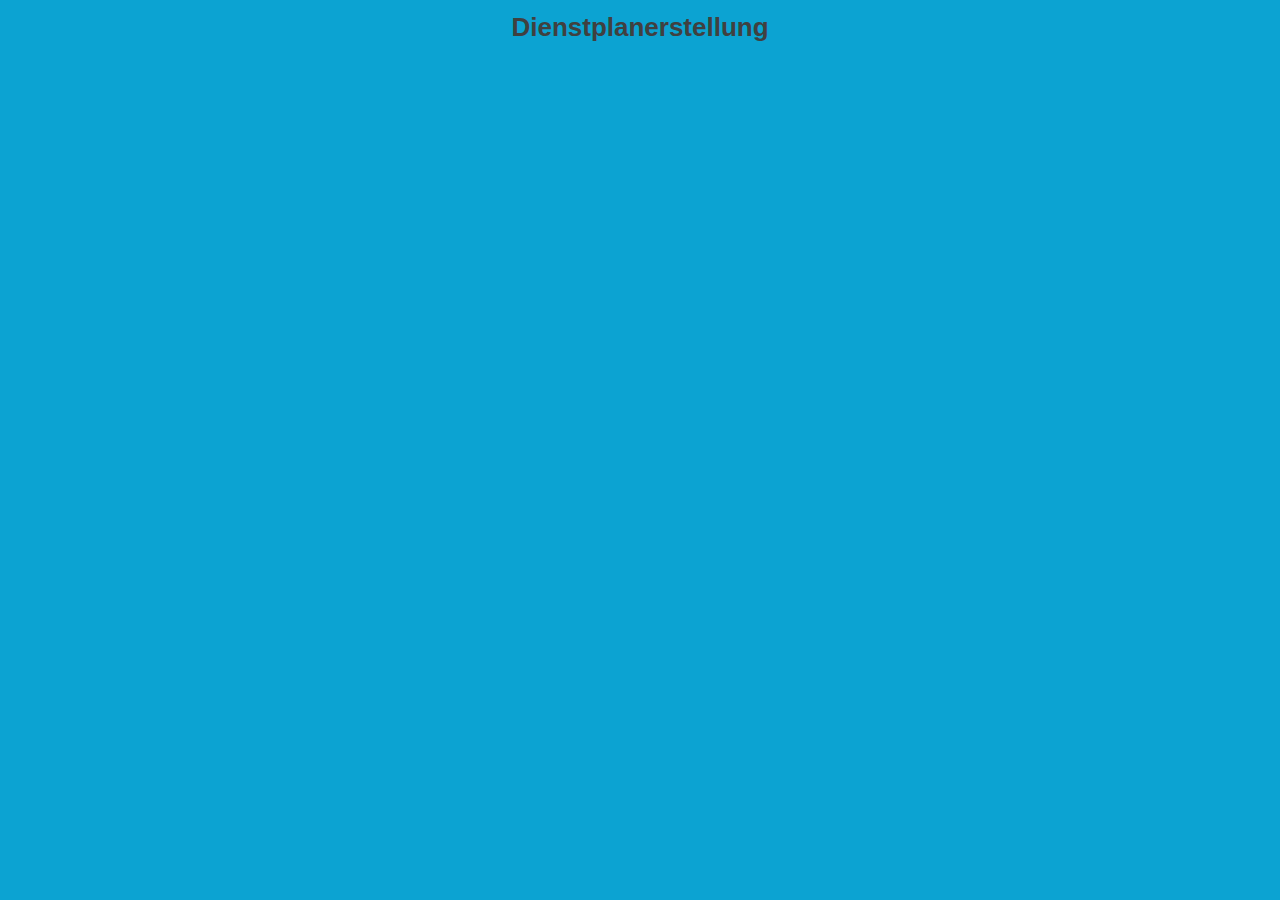
<file: web/index.html>
<!DOCTYPE html>
<html lang="en">
<head>
    <meta charset="UTF-8">
    <title>Dienstplan</title>
    <link rel="stylesheet" href="css/taskplan.css">
</head>
<body>
<h1>Dienstplanerstellung</h1>

</body>
</html>
</file>
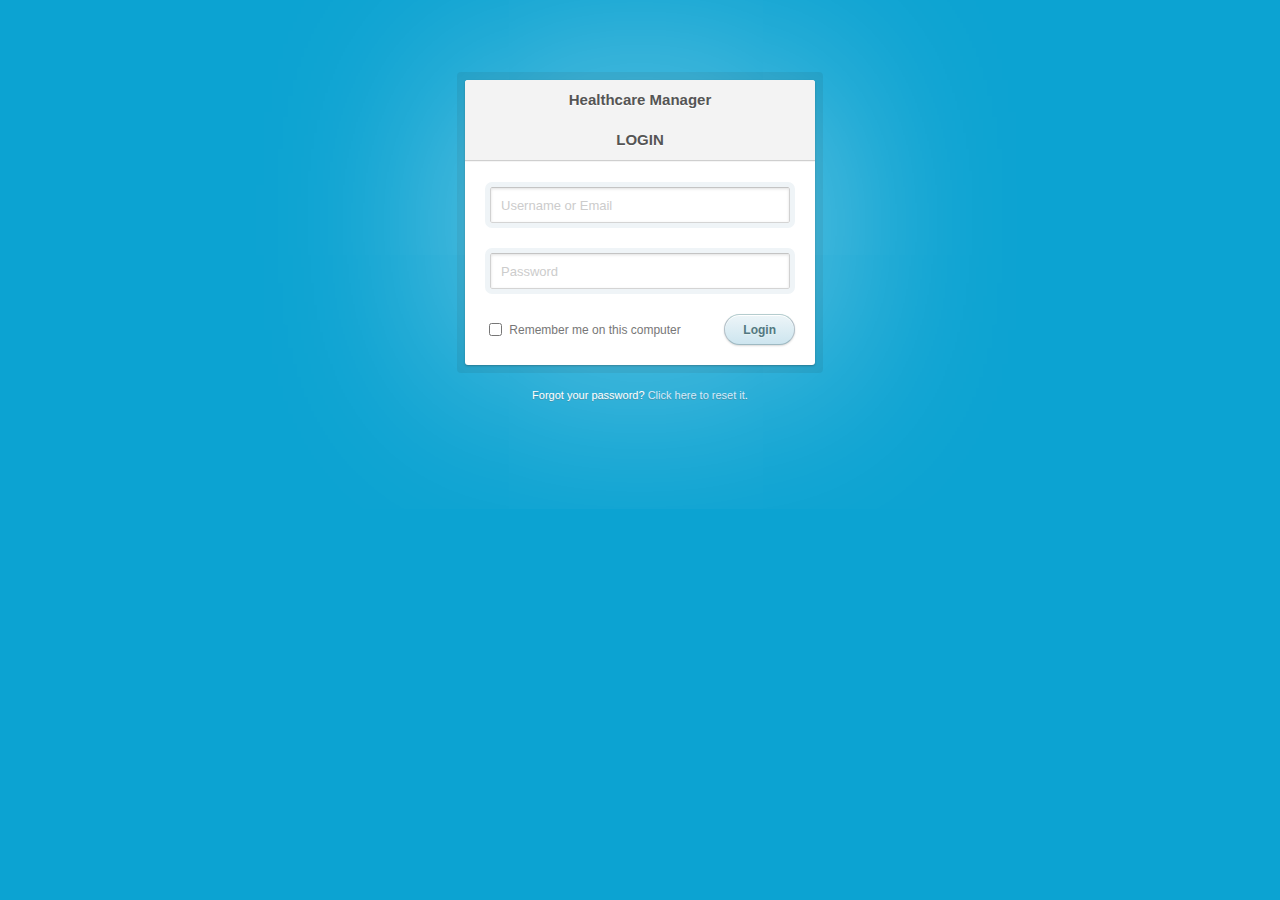
<file: web/index1.html>
<!DOCTYPE html>
<!--[if lt IE 7]> <html class="lt-ie9 lt-ie8 lt-ie7" lang="en"> <![endif]-->
<!--[if IE 7]> <html class="lt-ie9 lt-ie8" lang="en"> <![endif]-->
<!--[if IE 8]> <html class="lt-ie9" lang="en"> <![endif]-->
<!--[if gt IE 8]><!--> <html lang="en"> <!--<![endif]-->
<head>
    <meta charset="utf-8">
    <meta http-equiv="X-UA-Compatible" content="IE=edge,chrome=1">
    <title>Login Form</title>
    <link rel="stylesheet" href="css/login.css">
    <!--[if lt IE 9]><script src="//html5shim.googlecode.com/svn/trunk/html5.js"></script><![endif]-->
</head>
<body>
<section class="container">
    <div class="login">
        <h1>Healthcare Manager <br/>LOGIN</h1>
        <form method="post" action="index.html">
            <p><input type="text" name="login" value="" placeholder="Username or Email"></p>
            <p><input type="password" name="password" value="" placeholder="Password"></p>
            <p class="remember_me">
                <label>
                    <input type="checkbox" name="remember_me" id="remember_me">
                    Remember me on this computer
                </label>
            </p>
            <p class="submit"><input type="submit" name="commit" value="Login"></p>
        </form>
    </div>

    <div class="login-help">
        <p>Forgot your password? <a href="index.html">Click here to reset it</a>.</p>
    </div>
</section>

<!--<section class="about">
    <p class="about-links">
        <a href="http://www.cssflow.com/snippets/login-form" target="_parent">View Article</a>
        <a href="http://www.cssflow.com/snippets/login-form.zip" target="_parent">Download</a>
    </p>
    <p class="about-author">
        &copy; 2012&ndash;2013 <a href="http://thibaut.me" target="_blank">Thibaut Courouble</a> -
        <a href="http://www.cssflow.com/mit-license" target="_blank">MIT License</a><br>
        Original PSD by <a href="http://www.premiumpixels.com/freebies/clean-simple-login-form-psd/" target="_blank">Orman Clark</a>
</section>-->
</body>
</html>
</file>
<file: web/css/taskplan.css>
body {
    font: 13px/20px 'Lucida Grande', Tahoma, Verdana, sans-serif;
    color: #404040;
    background: #0ca3d2;
}

h1 {
    text-align: center;
}
</file>
<file: web/css/login.css>
html, body, div, span, applet, object, iframe,
h1, h2, h3, h4, h5, h6, p, blockquote, pre,
a, abbr, acronym, address, big, cite, code,
del, dfn, em, img, ins, kbd, q, s, samp,
small, strike, strong, sub, sup, tt, var,
b, u, i, center,
dl, dt, dd, ol, ul, li,
fieldset, form, label, legend,
table, caption, tbody, tfoot, thead, tr, th, td,
article, aside, canvas, details, embed,
figure, figcaption, footer, header, hgroup,
menu, nav, output, ruby, section, summary,
time, mark, audio, video {
    margin: 0;
    padding: 0;
    border: 0;
    font-size: 100%;
    font: inherit;
    vertical-align: baseline;
}

article, aside, details, figcaption, figure,
footer, header, hgroup, menu, nav, section {
    display: block;
}

body {
    line-height: 1;
}

ol, ul {
    list-style: none;
}

blockquote, q {
    quotes: none;
}

blockquote:before, blockquote:after,
q:before, q:after {
    content: '';
    content: none;
}

table {
    border-collapse: collapse;
    border-spacing: 0;
}

.about {
    margin: 70px auto 40px;
    padding: 8px;
    width: 260px;
    font: 10px/18px 'Lucida Grande', Arial, sans-serif;
    color: #666;
    text-align: center;
    text-shadow: 0 1px rgba(255, 255, 255, 0.25);
    background: #eee;
    background: rgba(250, 250, 250, 0.8);
    border-radius: 4px;
    background-image: -webkit-linear-gradient(top, rgba(0, 0, 0, 0), rgba(0, 0, 0, 0.1));
    background-image: -moz-linear-gradient(top, rgba(0, 0, 0, 0), rgba(0, 0, 0, 0.1));
    background-image: -o-linear-gradient(top, rgba(0, 0, 0, 0), rgba(0, 0, 0, 0.1));
    background-image: linear-gradient(to bottom, rgba(0, 0, 0, 0), rgba(0, 0, 0, 0.1));
    -webkit-box-shadow: inset 0 1px rgba(255, 255, 255, 0.3), inset 0 0 0 1px rgba(255, 255, 255, 0.1), 0 0 6px rgba(0, 0, 0, 0.2);
    box-shadow: inset 0 1px rgba(255, 255, 255, 0.3), inset 0 0 0 1px rgba(255, 255, 255, 0.1), 0 0 6px rgba(0, 0, 0, 0.2);
}
.about a {
    color: #333;
    text-decoration: none;
    border-radius: 2px;
    -webkit-transition: background 0.1s;
    -moz-transition: background 0.1s;
    -o-transition: background 0.1s;
    transition: background 0.1s;
}
.about a:hover {
    text-decoration: none;
    background: #fafafa;
    background: rgba(255, 255, 255, 0.7);
}

.about-links {
    height: 30px;
}
.about-links > a {
    float: left;
    width: 50%;
    line-height: 30px;
    font-size: 12px;
}

.about-author {
    margin-top: 5px;
}
.about-author > a {
    padding: 1px 3px;
    margin: 0 -1px;
}

/*
 * Copyright (c) 2012-2013 Thibaut Courouble
 * http://www.cssflow.com
 *
 * Licensed under the MIT License:
 * http://www.opensource.org/licenses/mit-license.php
 */
body {
    font: 13px/20px 'Lucida Grande', Tahoma, Verdana, sans-serif;
    color: #404040;
    background: #0ca3d2;
}

.container {
    margin: 80px auto;
    width: 640px;
}

.login {
    position: relative;
    margin: 0 auto;
    padding: 20px 20px 20px;
    width: 310px;
    background: white;
    border-radius: 3px;
    -webkit-box-shadow: 0 0 200px rgba(255, 255, 255, 0.5), 0 1px 2px rgba(0, 0, 0, 0.3);
    box-shadow: 0 0 200px rgba(255, 255, 255, 0.5), 0 1px 2px rgba(0, 0, 0, 0.3);
}
.login:before {
    content: '';
    position: absolute;
    top: -8px;
    right: -8px;
    bottom: -8px;
    left: -8px;
    z-index: -1;
    background: rgba(0, 0, 0, 0.08);
    border-radius: 4px;
}
.login h1 {
    margin: -20px -20px 21px;
    line-height: 40px;
    font-size: 15px;
    font-weight: bold;
    color: #555;
    text-align: center;
    text-shadow: 0 1px white;
    background: #f3f3f3;
    border-bottom: 1px solid #cfcfcf;
    border-radius: 3px 3px 0 0;
    background-image: -webkit-linear-gradient(top, whiteffd, #eef2f5);
    background-image: -moz-linear-gradient(top, whiteffd, #eef2f5);
    background-image: -o-linear-gradient(top, whiteffd, #eef2f5);
    background-image: linear-gradient(to bottom, whiteffd, #eef2f5);
    -webkit-box-shadow: 0 1px whitesmoke;
    box-shadow: 0 1px whitesmoke;
}
.login p {
    margin: 20px 0 0;
}
.login p:first-child {
    margin-top: 0;
}
.login input[type=text], .login input[type=password] {
    width: 278px;
}
.login p.remember_me {
    float: left;
    line-height: 31px;
}
.login p.remember_me label {
    font-size: 12px;
    color: #777;
    cursor: pointer;
}
.login p.remember_me input {
    position: relative;
    bottom: 1px;
    margin-right: 4px;
    vertical-align: middle;
}
.login p.submit {
    text-align: right;
}

.login-help {
    margin: 20px 0;
    font-size: 11px;
    color: white;
    text-align: center;
    text-shadow: 0 1px #2a85a1;
}
.login-help a {
    color: #cce7fa;
    text-decoration: none;
}
.login-help a:hover {
    text-decoration: underline;
}

:-moz-placeholder {
    color: #c9c9c9 !important;
    font-size: 13px;
}

::-webkit-input-placeholder {
    color: #ccc;
    font-size: 13px;
}

input {
    font-family: 'Lucida Grande', Tahoma, Verdana, sans-serif;
    font-size: 14px;
}

input[type=text], input[type=password] {
    margin: 5px;
    padding: 0 10px;
    width: 200px;
    height: 34px;
    color: #404040;
    background: white;
    border: 1px solid;
    border-color: #c4c4c4 #d1d1d1 #d4d4d4;
    border-radius: 2px;
    outline: 5px solid #eff4f7;
    -moz-outline-radius: 3px;
    -webkit-box-shadow: inset 0 1px 3px rgba(0, 0, 0, 0.12);
    box-shadow: inset 0 1px 3px rgba(0, 0, 0, 0.12);
}
input[type=text]:focus, input[type=password]:focus {
    border-color: #7dc9e2;
    outline-color: #dceefc;
    outline-offset: 0;
}

input[type=submit] {
    padding: 0 18px;
    height: 29px;
    font-size: 12px;
    font-weight: bold;
    color: #527881;
    text-shadow: 0 1px #e3f1f1;
    background: #cde5ef;
    border: 1px solid;
    border-color: #b4ccce #b3c0c8 #9eb9c2;
    border-radius: 16px;
    outline: 0;
    -webkit-box-sizing: content-box;
    -moz-box-sizing: content-box;
    box-sizing: content-box;
    background-image: -webkit-linear-gradient(top, #edf5f8, #cde5ef);
    background-image: -moz-linear-gradient(top, #edf5f8, #cde5ef);
    background-image: -o-linear-gradient(top, #edf5f8, #cde5ef);
    background-image: linear-gradient(to bottom, #edf5f8, #cde5ef);
    -webkit-box-shadow: inset 0 1px white, 0 1px 2px rgba(0, 0, 0, 0.15);
    box-shadow: inset 0 1px white, 0 1px 2px rgba(0, 0, 0, 0.15);
}
input[type=submit]:active {
    background: #cde5ef;
    border-color: #9eb9c2 #b3c0c8 #b4ccce;
    -webkit-box-shadow: inset 0 0 3px rgba(0, 0, 0, 0.2);
    box-shadow: inset 0 0 3px rgba(0, 0, 0, 0.2);
}

.lt-ie9 input[type=text], .lt-ie9 input[type=password] {
    line-height: 34px;
}
</file>
